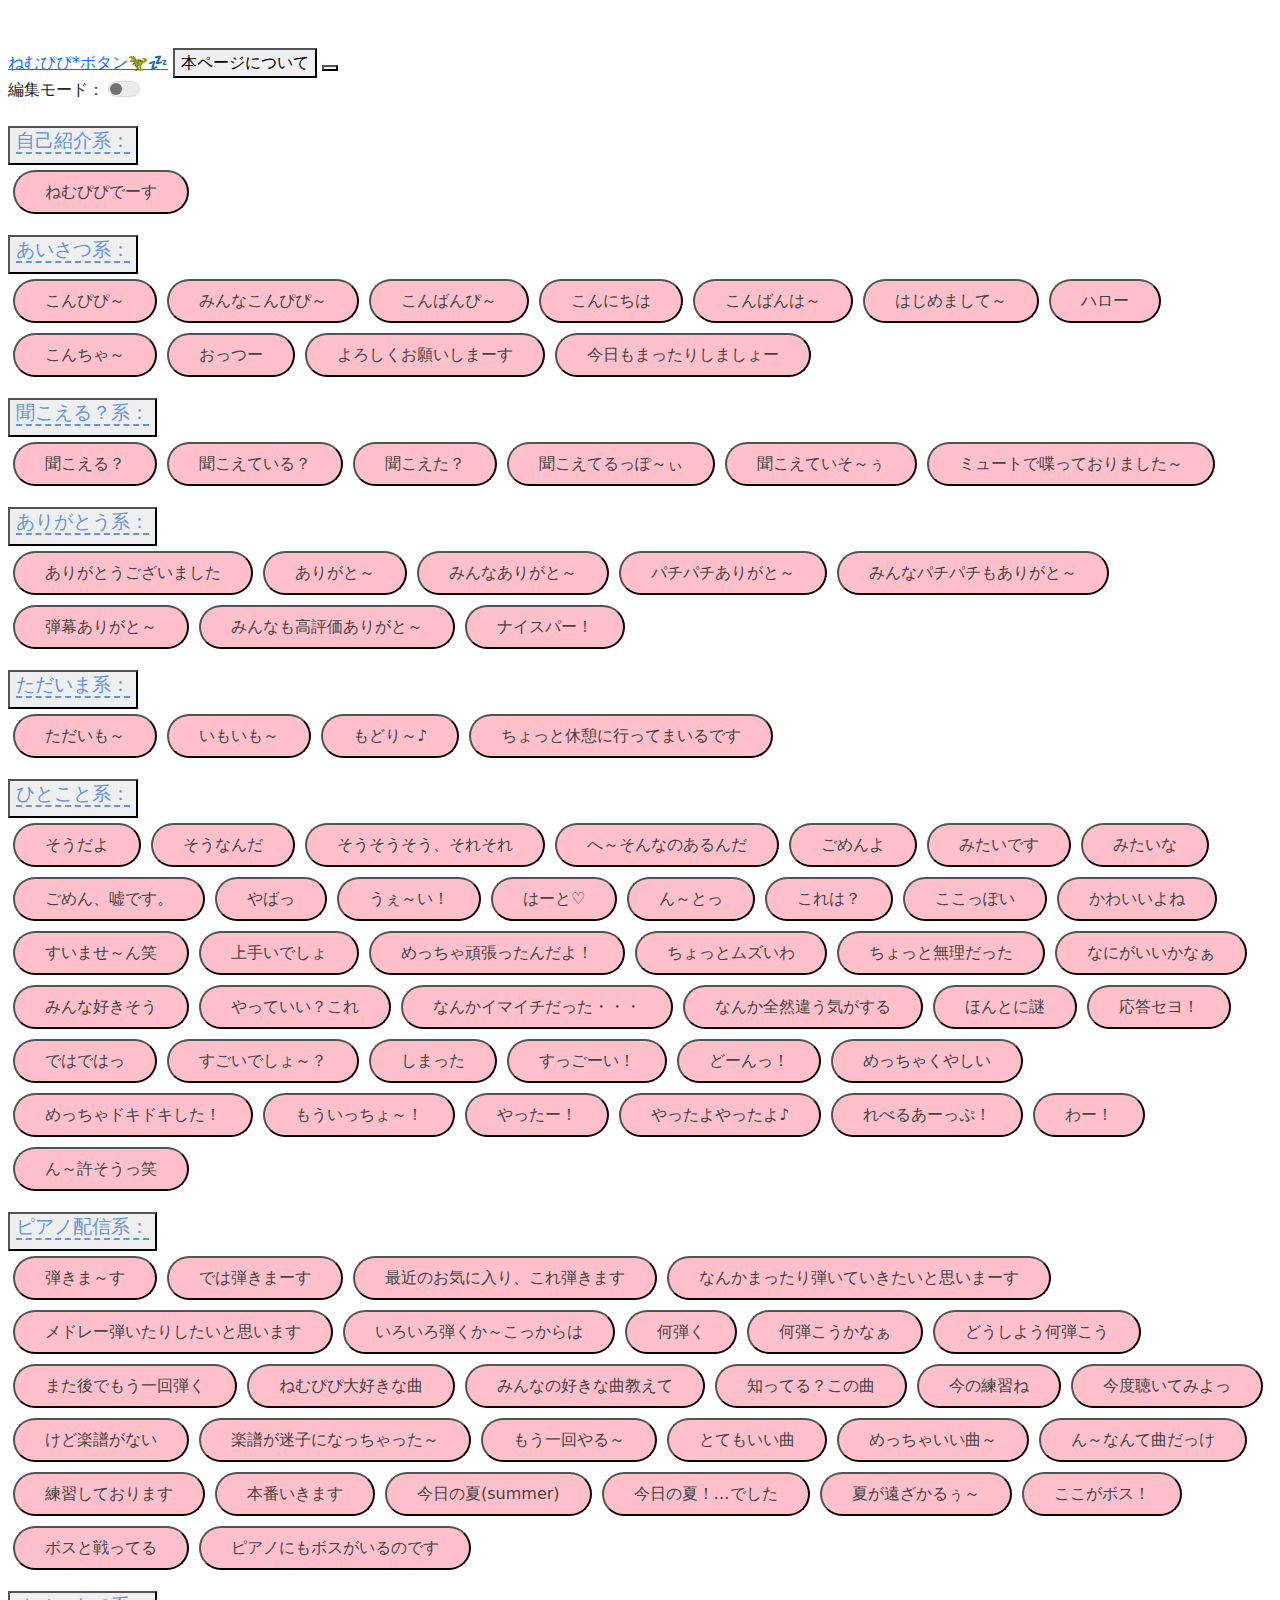
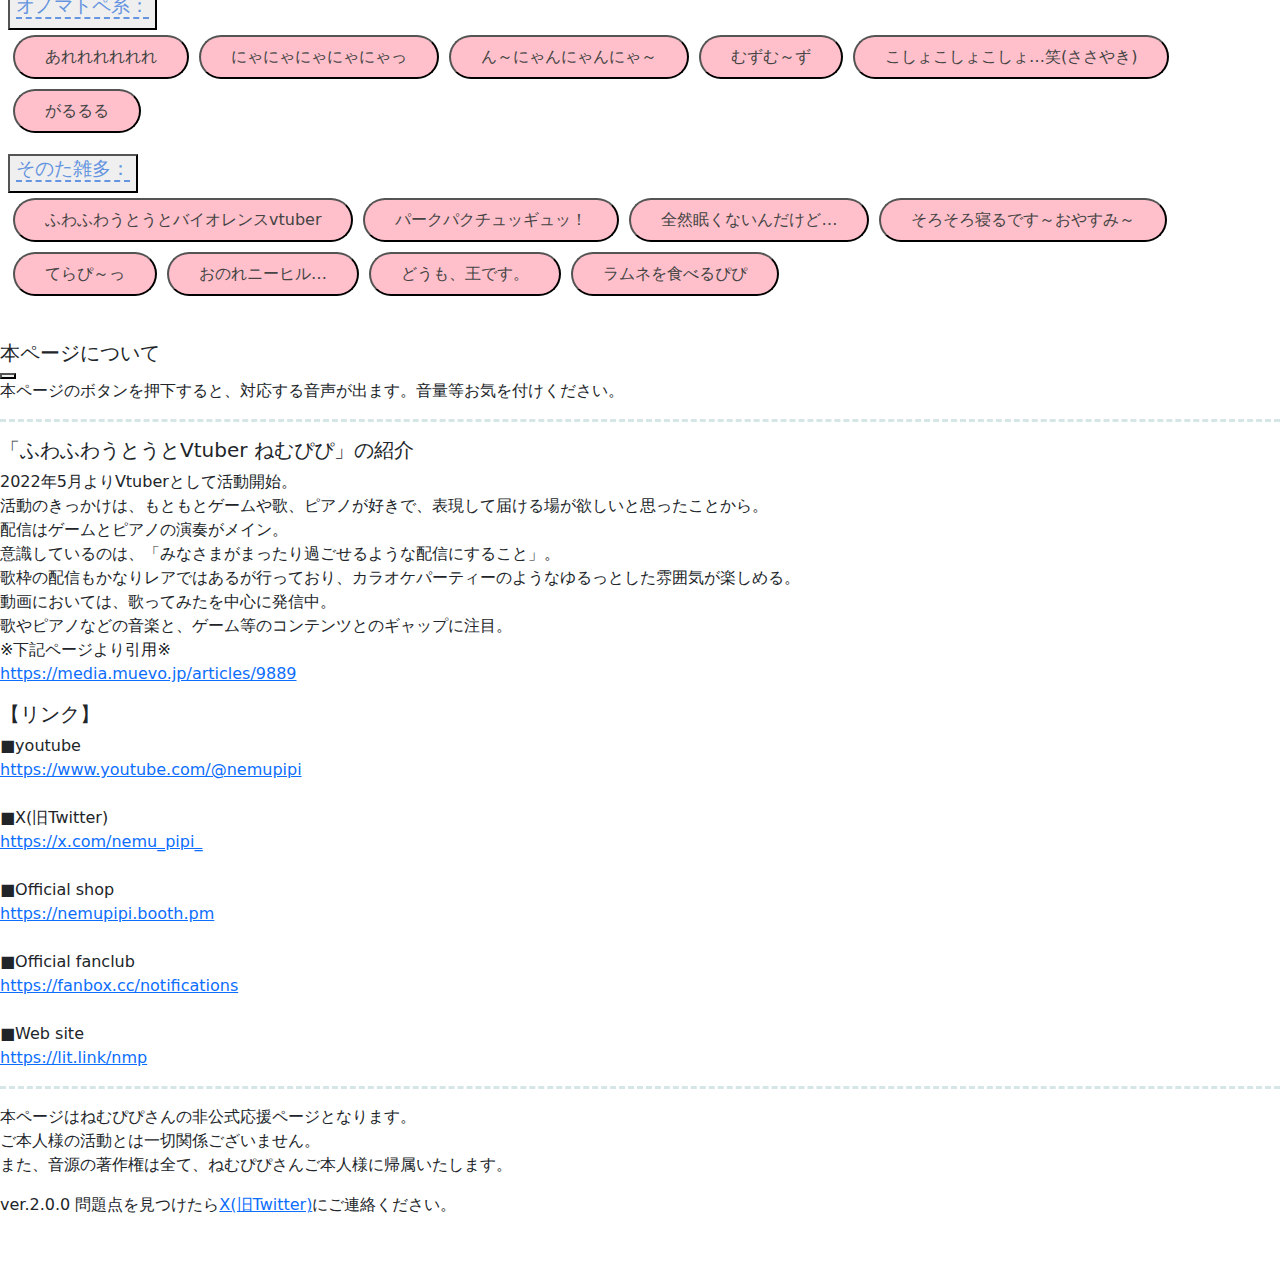
<file: index.html>
<head>
    <!-- Required meta tags -->
    <meta charset="UTF-8">
    <meta name="viewport" content="width=device-width, initial-scale=1.0">

    <!-- Bootstrap CSS -->
    <link rel="stylesheet" href="./css/bootstrap-reboot.min.css">
    <link rel="stylesheet" href="https://cdn.jsdelivr.net/npm/bootstrap@5.3.0/dist/css/bootstrap.min.css"
        integrity="sha384-9ndCyUaIbzAi2FUVXJi0CjmCapSmO7SnpJef0486qhLnuZ2cdeRhO02iuK6FUUVM" crossorigin="anonymous">
    <link rel="stylesheet" href="./css/nemupipi-button.css">

    <!-- JSONデータを埋め込む -->
    <script id="json-data" type="application/json">
    [
        {"group": "collapse001", "id": "audio01_001", "name": "ねむぴぴでーす", "src": "./voice/自己紹介/ねむぴぴでーす_001.mp3"},
        {"group": "collapse002", "id": "audio02_001", "name": "こんぴぴ～", "src": "./voice/あいさつ/こんぴぴ～_001.mp3"},
        {"group": "collapse002", "id": "audio02_002", "name": "みんなこんぴぴ～", "src": "./voice/あいさつ/みんなこんぴぴ～_001.mp3"},
        {"group": "collapse002", "id": "audio02_003", "name": "こんばんぴ～", "src": "./voice/あいさつ/こんばんぴ～_001.mp3"},
        {"group": "collapse002", "id": "audio02_004", "name": "こんにちは", "src": "./voice/あいさつ/こんにちは_001.mp3"},
        {"group": "collapse002", "id": "audio02_005", "name": "こんばんは～", "src": "./voice/あいさつ/こんばんは～_001.mp3"},
        {"group": "collapse002", "id": "audio02_006", "name": "はじめまして～", "src": "./voice/あいさつ/はじめまして～_001.mp3"},
        {"group": "collapse002", "id": "audio02_007", "name": "ハロー", "src": "./voice/あいさつ/ハロー_001.mp3"},
        {"group": "collapse002", "id": "audio02_008", "name": "こんちゃ～", "src": "./voice/あいさつ/こんちゃ～_001.mp3"},
        {"group": "collapse002", "id": "audio02_009", "name": "おっつー", "src": "./voice/あいさつ/おっつー_001.mp3"},
        {"group": "collapse002", "id": "audio02_010", "name": "よろしくお願いしまーす", "src": "./voice/あいさつ/よろしくお願いしまーす_001.mp3"},
        {"group": "collapse002", "id": "audio02_011", "name": "今日もまったりしましょー", "src": "./voice/あいさつ/今日もまったりしましょー_001.mp3"},
        {"group": "collapse003", "id": "audio03_001", "name": "聞こえる？", "src": "./voice/聞こえる/聞こえる？_001.mp3"},
        {"group": "collapse003", "id": "audio03_002", "name": "聞こえている？", "src": "./voice/聞こえる/聞こえている？_001.mp3"},
        {"group": "collapse003", "id": "audio03_003", "name": "聞こえた？", "src": "./voice/聞こえる/聞こえた？_001.mp3"},
        {"group": "collapse003", "id": "audio03_004", "name": "聞こえてるっぽ～ぃ", "src": "./voice/聞こえる/聞こえてるっぽ～ぃ_001.mp3"},
        {"group": "collapse003", "id": "audio03_005", "name": "聞こえていそ～ぅ", "src": "./voice/聞こえる/聞こえていそ～ぅ_001.mp3"},
        {"group": "collapse003", "id": "audio03_006", "name": "ミュートで喋っておりました～", "src": "./voice/聞こえる/ミュートで喋っておりました～_001.mp3"},
        {"group": "collapse004", "id": "audio04_001", "name": "ありがとうございました", "src": "./voice/ありがとう/ありがとうございました_001.mp3"},
        {"group": "collapse004", "id": "audio04_002", "name": "ありがと～", "src": "./voice/ありがとう/ありがと～_001.mp3"},
        {"group": "collapse004", "id": "audio04_003", "name": "みんなありがと～", "src": "./voice/ありがとう/みんなありがと～_001.mp3"},
        {"group": "collapse004", "id": "audio04_004", "name": "パチパチありがと～", "src": "./voice/ありがとう/パチパチありがと～_001.mp3"},
        {"group": "collapse004", "id": "audio04_005", "name": "みんなパチパチもありがと～", "src": "./voice/ありがとう/みんなパチパチもありがと～_001.mp3"},
        {"group": "collapse004", "id": "audio04_006", "name": "弾幕ありがと～", "src": "./voice/ありがとう/弾幕ありがと～_001.mp3"},
        {"group": "collapse004", "id": "audio04_007", "name": "みんなも高評価ありがと～", "src": "./voice/ありがとう/みんなも高評価ありがと～_001.mp3"},
        {"group": "collapse004", "id": "audio04_008", "name": "ナイスパー！", "src": "./voice/ありがとう/ナイスパー！_001.mp3"},
        {"group": "collapse005", "id": "audio05_031", "name": "ただいも～", "src": "./voice/ただいま/ただいも～_001.mp3"},
        {"group": "collapse005", "id": "audio05_032", "name": "いもいも～", "src": "./voice/ただいま/いもいも～_001.mp3"},
        {"group": "collapse005", "id": "audio05_033", "name": "もどり～♪", "src": "./voice/ただいま/もどり～♪_001.mp3"},
        {"group": "collapse005", "id": "audio05_034", "name": "ちょっと休憩に行ってまいるです", "src": "./voice/ただいま/ちょっと休憩に行ってまいるです_001.mp3"},
        {"group": "collapse006", "id": "audio06_001", "name": "そうだよ", "src": "./voice/ひとこと/そうだよ_001.mp3"},
        {"group": "collapse006", "id": "audio06_002", "name": "そうなんだ", "src": "./voice/ひとこと/そうなんだ_001.mp3"},
        {"group": "collapse006", "id": "audio06_003", "name": "そうそうそう、それそれ", "src": "./voice/ひとこと/そうそうそう、それそれ_001.mp3"},
        {"group": "collapse006", "id": "audio06_004", "name": "へ～そんなのあるんだ", "src": "./voice/ひとこと/へ～そんなのあるんだ_001.mp3"},
        {"group": "collapse006", "id": "audio06_005", "name": "ごめんよ", "src": "./voice/ひとこと/ごめんよ_001.mp3"},
        {"group": "collapse006", "id": "audio06_006", "name": "みたいです", "src": "./voice/ひとこと/みたいです_001.mp3"},
        {"group": "collapse006", "id": "audio06_007", "name": "みたいな", "src": "./voice/ひとこと/みたいな_001.mp3"},
        {"group": "collapse006", "id": "audio06_008", "name": "ごめん、嘘です。", "src": "./voice/ひとこと/ごめん、嘘です。_001.mp3"},
        {"group": "collapse006", "id": "audio06_009", "name": "やばっ", "src": "./voice/ひとこと/やばっ_001.mp3"},
        {"group": "collapse006", "id": "audio06_010", "name": "うぇ～い！", "src": "./voice/ひとこと/うぇ～い！_001.mp3"},
        {"group": "collapse006", "id": "audio06_011", "name": "はーと♡", "src": "./voice/ひとこと/はーと♡_001.mp3"},
        {"group": "collapse006", "id": "audio06_012", "name": "ん～とっ", "src": "./voice/ひとこと/ん～とっ_001.mp3"},
        {"group": "collapse006", "id": "audio06_013", "name": "これは？", "src": "./voice/ひとこと/これは？_001.mp3"},
        {"group": "collapse006", "id": "audio06_014", "name": "ここっぽい", "src": "./voice/ひとこと/ここっぽい_001.mp3"},
        {"group": "collapse006", "id": "audio06_015", "name": "かわいいよね", "src": "./voice/ひとこと/かわいいよね_001.mp3"},
        {"group": "collapse006", "id": "audio06_016", "name": "すいませ～ん笑", "src": "./voice/ひとこと/すいませ～ん笑_001.mp3"},
        {"group": "collapse006", "id": "audio06_017", "name": "上手いでしょ", "src": "./voice/ひとこと/上手いでしょ_001.mp3"},
        {"group": "collapse006", "id": "audio06_018", "name": "めっちゃ頑張ったんだよ！", "src": "./voice/ひとこと/めっちゃ頑張ったんだよ！_001.mp3"},
        {"group": "collapse006", "id": "audio06_019", "name": "ちょっとムズいわ", "src": "./voice/ひとこと/ちょっとムズいわ_001.mp3"},
        {"group": "collapse006", "id": "audio06_020", "name": "ちょっと無理だった", "src": "./voice/ひとこと/ちょっと無理だった_001.mp3"},
        {"group": "collapse006", "id": "audio06_021", "name": "なにがいいかなぁ", "src": "./voice/ひとこと/なにがいいかなぁ_001.mp3"},
        {"group": "collapse006", "id": "audio06_022", "name": "みんな好きそう", "src": "./voice/ひとこと/みんな好きそう_001.mp3"},
        {"group": "collapse006", "id": "audio06_023", "name": "やっていい？これ", "src": "./voice/ひとこと/やっていい？これ_001.mp3"},
        {"group": "collapse006", "id": "audio06_024", "name": "なんかイマイチだった・・・", "src": "./voice/ひとこと/なんかイマイチだった・・・_001.mp3"},
        {"group": "collapse006", "id": "audio06_025", "name": "なんか全然違う気がする", "src": "./voice/ひとこと/なんか全然違う気がする_001.mp3"},
        {"group": "collapse006", "id": "audio06_026", "name": "ほんとに謎", "src": "./voice/ひとこと/ほんとに謎_001.mp3"},
        {"group": "collapse006", "id": "audio06_027", "name": "応答セヨ！", "src": "./voice/ひとこと/応答セヨ！_001.mp3"},
        {"group": "collapse006", "id": "audio06_028", "name": "ではではっ", "src": "./voice/ひとこと/ではではっ_001.mp3"},
        {"group": "collapse006", "id": "audio06_029", "name": "すごいでしょ～？", "src": "./voice/ひとこと/すごいでしょ～？_001.mp3"},
        {"group": "collapse006", "id": "audio06_030", "name": "しまった", "src": "./voice/ひとこと/しまった_001.mp3"},
        {"group": "collapse006", "id": "audio06_031", "name": "すっごーい！", "src": "./voice/ひとこと/すっごーい！_001.mp3"},
        {"group": "collapse006", "id": "audio06_032", "name": "どーんっ！", "src": "./voice/ひとこと/どーんっ！_001.mp3"},
        {"group": "collapse006", "id": "audio06_033", "name": "めっちゃくやしい", "src": "./voice/ひとこと/めっちゃくやしい_001.mp3"},
        {"group": "collapse006", "id": "audio06_034", "name": "めっちゃドキドキした！", "src": "./voice/ひとこと/めっちゃドキドキした！_001.mp3"},
        {"group": "collapse006", "id": "audio06_035", "name": "もういっちょ～！", "src": "./voice/ひとこと/もういっちょ～！_001.mp3"},
        {"group": "collapse006", "id": "audio06_036", "name": "やったー！", "src": "./voice/ひとこと/やったー！_001.mp3"},
        {"group": "collapse006", "id": "audio06_037", "name": "やったよやったよ♪", "src": "./voice/ひとこと/やったよやったよ♪_001.mp3"},
        {"group": "collapse006", "id": "audio06_038", "name": "れべるあーっぷ！", "src": "./voice/ひとこと/れべるあーっぷ！_001.mp3"},
        {"group": "collapse006", "id": "audio06_039", "name": "わー！", "src": "./voice/ひとこと/わー！_001.mp3"},
        {"group": "collapse006", "id": "audio06_040", "name": "ん～許そうっ笑", "src": "./voice/ひとこと/ん～許そうっ笑_001.mp3"},
        {"group": "collapse007", "id": "audio07_001", "name": "弾きま～す", "src": "./voice/ピアノ配信/弾きま～す_001.mp3"},
        {"group": "collapse007", "id": "audio07_002", "name": "では弾きまーす", "src": "./voice/ピアノ配信/では弾きまーす_001.mp3"},
        {"group": "collapse007", "id": "audio07_003", "name": "最近のお気に入り、これ弾きます", "src": "./voice/ピアノ配信/最近のお気に入り、これ弾きます_001.mp3"},
        {"group": "collapse007", "id": "audio07_004", "name": "なんかまったり弾いていきたいと思いまーす", "src": "./voice/ピアノ配信/なんかまったり弾いていきたいと思いまーす_001.mp3"},
        {"group": "collapse007", "id": "audio07_005", "name": "メドレー弾いたりしたいと思います", "src": "./voice/ピアノ配信/メドレー弾いたりしたいと思います_001.mp3"},
        {"group": "collapse007", "id": "audio07_006", "name": "いろいろ弾くか～こっからは", "src": "./voice/ピアノ配信/いろいろ弾くか～こっからは_001.mp3"},
        {"group": "collapse007", "id": "audio07_007", "name": "何弾く", "src": "./voice/ピアノ配信/何弾く_001.mp3"},
        {"group": "collapse007", "id": "audio07_008", "name": "何弾こうかなぁ", "src": "./voice/ピアノ配信/何弾こうかなぁ_001.mp3"},
        {"group": "collapse007", "id": "audio07_009", "name": "どうしよう何弾こう", "src": "./voice/ピアノ配信/どうしよう何弾こう_001.mp3"},
        {"group": "collapse007", "id": "audio07_010", "name": "また後でもう一回弾く", "src": "./voice/ピアノ配信/また後でもう一回弾く_001.mp3"},
        {"group": "collapse007", "id": "audio07_011", "name": "ねむぴぴ大好きな曲", "src": "./voice/ピアノ配信/ねむぴぴ大好きな曲_001.mp3"},
        {"group": "collapse007", "id": "audio07_012", "name": "みんなの好きな曲教えて", "src": "./voice/ピアノ配信/みんなの好きな曲教えて_001.mp3"},
        {"group": "collapse007", "id": "audio07_013", "name": "知ってる？この曲", "src": "./voice/ピアノ配信/知ってる？この曲_001.mp3"},
        {"group": "collapse007", "id": "audio07_014", "name": "今の練習ね", "src": "./voice/ピアノ配信/今の練習ね_001.mp3"},
        {"group": "collapse007", "id": "audio07_015", "name": "今度聴いてみよっ", "src": "./voice/ピアノ配信/今度聴いてみよっ_001.mp3"},
        {"group": "collapse007", "id": "audio07_016", "name": "けど楽譜がない", "src": "./voice/ピアノ配信/けど楽譜がない_001.mp3"},
        {"group": "collapse007", "id": "audio07_017", "name": "楽譜が迷子になっちゃった～", "src": "./voice/ピアノ配信/楽譜が迷子になっちゃった～_001.mp3"},
        {"group": "collapse007", "id": "audio07_018", "name": "もう一回やる～", "src": "./voice/ピアノ配信/もう一回やる～_001.mp3"},
        {"group": "collapse007", "id": "audio07_019", "name": "とてもいい曲", "src": "./voice/ピアノ配信/とてもいい曲_001.mp3"},
        {"group": "collapse007", "id": "audio07_020", "name": "めっちゃいい曲～", "src": "./voice/ピアノ配信/めっちゃいい曲～_001.mp3"},
        {"group": "collapse007", "id": "audio07_021", "name": "ん～なんて曲だっけ", "src": "./voice/ピアノ配信/ん～なんて曲だっけ_001.mp3"},
        {"group": "collapse007", "id": "audio07_022", "name": "練習しております", "src": "./voice/ピアノ配信/練習しております_001.mp3"},
        {"group": "collapse007", "id": "audio07_023", "name": "本番いきます", "src": "./voice/ピアノ配信/本番いきます_001.mp3"},
        {"group": "collapse007", "id": "audio07_024", "name": "今日の夏(summer)", "src": "./voice/ピアノ配信/今日の夏(summer)_001.mp3"},
        {"group": "collapse007", "id": "audio07_025", "name": "今日の夏！…でした", "src": "./voice/ピアノ配信/今日の夏！…でした_001.mp3"},
        {"group": "collapse007", "id": "audio07_026", "name": "夏が遠ざかるぅ～", "src": "./voice/ピアノ配信/夏が遠ざかるぅ～_001.mp3"},
        {"group": "collapse007", "id": "audio07_027", "name": "ここがボス！", "src": "./voice/ピアノ配信/ここがボス！_001.mp3"},
        {"group": "collapse007", "id": "audio07_028", "name": "ボスと戦ってる", "src": "./voice/ピアノ配信/ボスと戦ってる_001.mp3"},
        {"group": "collapse007", "id": "audio07_029", "name": "ピアノにもボスがいるのです", "src": "./voice/ピアノ配信/ピアノにもボスがいるのです_001.mp3"},
        {"group": "collapse008", "id": "audio08_001", "name": "あれれれれれれ", "src": "./voice/オノマトペ/あれれれれれれ_001.mp3"},
        {"group": "collapse008", "id": "audio08_002", "name": "にゃにゃにゃにゃにゃっ", "src": "./voice/オノマトペ/にゃにゃにゃにゃにゃっ_001.mp3"},
        {"group": "collapse008", "id": "audio08_003", "name": "ん～にゃんにゃんにゃ～", "src": "./voice/オノマトペ/ん～にゃんにゃんにゃ～_001.mp3"},
        {"group": "collapse008", "id": "audio08_004", "name": "むずむ～ず", "src": "./voice/オノマトペ/むずむ～ず_001.mp3"},
        {"group": "collapse008", "id": "audio08_005", "name": "こしょこしょこしょ…笑(ささやき)", "src": "./voice/オノマトペ/こしょこしょこしょ…笑(ささやき)_001.mp3"},
        {"group": "collapse008", "id": "audio08_006", "name": "がるるる", "src": "./voice/オノマトペ/がるるる_001.mp3"},
        {"group": "collapse100", "id": "audio99_001", "name": "ふわふわうとうとバイオレンスvtuber", "src": "./voice/そのた雑多/ふわふわうとうとバイオレンスvtuber_001.mp3"},
        {"group": "collapse100", "id": "audio99_002", "name": "パークパクチュッギュッ！", "src": "./voice/そのた雑多/パークパクチュッギュッ！_001.mp3"},
        {"group": "collapse100", "id": "audio99_003", "name": "全然眠くないんだけど…", "src": "./voice/そのた雑多/全然眠くないんだけど…_001.mp3"},
        {"group": "collapse100", "id": "audio99_004", "name": "そろそろ寝るです～おやすみ～", "src": "./voice/そのた雑多/そろそろ寝るです～おやすみ～_001.mp3"},
        {"group": "collapse100", "id": "audio99_005", "name": "てらぴ～っ", "src": "./voice/そのた雑多/てらぴ～っ_001.mp3"},
        {"group": "collapse100", "id": "audio99_006", "name": "おのれニーヒル…", "src": "./voice/そのた雑多/おのれニーヒル…_001.mp3"},
        {"group": "collapse100", "id": "audio99_007", "name": "どうも、王です。", "src": "./voice/そのた雑多/どうも、王です。_001.mp3"},
        {"group": "collapse100", "id": "audio99_008", "name": "ラムネを食べるぴぴ", "src": "./voice/そのた雑多/ラムネを食べるぴぴ_001.mp3"}
    ]
    </script>

    <title>ねむぴぴ*ボタン🦖💤</title>
</head>
<body>
    <nav class="navbar navbar-expand-md navbar-dark bg-dark fixed-top">
        <a class="navbar-brand" href="#">ねむぴぴ*ボタン🦖💤</a>
        <button type="button" class="btn navbar-button btn-outline-success my-2 my-sm-0 me-auto" data-bs-toggle="modal" data-bs-target="#informationModal">本ページについて</button>
        <button class="navbar-toggler" type="button" data-bs-toggle="collapse" data-bs-target="#navbarCollapse" aria-controls="navbarCollapse" aria-expanded="false" aria-label="Toggle navigation">
            <span class="navbar-toggler-icon"></span>
        </button>
        <div class="collapse navbar-collapse" id="navbarCollapse">
            <div class="ms-auto mt-md-0">
                <label class="text-white">編集モード：<input type="checkbox" id="edit-switch"></label>
            </div>
        </div>
    </nav>
    <main role="main" class="container">
        <div class="main-contents">
            <div id="editmode-information" class="hidden">
                <h1>【編集モード】</h1>
                <p class="fs-6 lh-sm">
                    ＜使い方＞<br>
                    画面右上の「編集モード」をONにした状態で音声ボタンを押下すると、音声ボタンの表示・非表示を編集できます（＜ボタンの状態＞を参照）。<br>
                    編集後に「編集モード」をOFFに戻すと、非表示に設定した音声ボタンが表示されなくなります。<br>
                    ※非表示に設定した音声ボタンは、編集モードにて再度表示させることが可能です<br>
                    <br>
                    また、音声ボタンの表示・非表示状態はWebブラウザ(ローカルストレージ)に保存され、ブラウザを閉じても状態が保持されます。
                    <hr>
                    ＜ボタンの状態＞<br>
                    ピンク：表示状態／灰色：非表示状態
                    <hr>
                    ＜一括操作ボタン ※ボタン操作は戻せないので注意してください＞<br>
                    <button id="btn-all-enable" class="btn btn-edit">すべてのボタンを表示状態にする</button>
                    <button id="btn-all-disable" class="btn btn-edit">すべてのボタンを非表示状態にする</button>
                </p>
            </div>
            <div class="contents-block">
                <button class="accordion-button" type="button" data-bs-toggle="collapse" data-bs-target="#collapse001" aria-expanded="true" aria-controls="collapseOne">
                    <h1>自己紹介系：</h1>
                </button>
                <div id="collapse001" class="contents-block accordion-collapse collapse show"></div>
            </div>

            <div class="contents-block">
                <button class="accordion-button" type="button" data-bs-toggle="collapse" data-bs-target="#collapse002" aria-expanded="true" aria-controls="collapseOne">
                    <h1>あいさつ系：</h1>
                </button>
                <div id="collapse002" class="contents-block accordion-collapse collapse show"></div>
            </div>

            <div class="contents-block">
                <button class="accordion-button" type="button" data-bs-toggle="collapse" data-bs-target="#collapse003" aria-expanded="true" aria-controls="collapseOne">
                    <h1>聞こえる？系：</h1>
                </button>
                <div id="collapse003" class="contents-block accordion-collapse collapse show"></div>
            </div>

            <div class="contents-block">
                <button class="accordion-button" type="button" data-bs-toggle="collapse" data-bs-target="#collapse004" aria-expanded="true" aria-controls="collapseOne">
                    <h1>ありがとう系：</h1>
                </button>
                <div id="collapse004" class="contents-block accordion-collapse collapse show"></div>
            </div>

            <div class="contents-block">
                <button class="accordion-button" type="button" data-bs-toggle="collapse" data-bs-target="#collapse005" aria-expanded="true" aria-controls="collapseOne">
                    <h1>ただいま系：</h1>
                </button>
                <div id="collapse005" class="contents-block accordion-collapse collapse show"></div>
            </div>

            <div class="contents-block">
                <button class="accordion-button" type="button" data-bs-toggle="collapse" data-bs-target="#collapse006" aria-expanded="true" aria-controls="collapseOne">
                    <h1>ひとこと系：</h1>
                </button>
                <div id="collapse006" class="contents-block accordion-collapse collapse show"></div>
            </div>

            <div class="contents-block">
                <button class="accordion-button" type="button" data-bs-toggle="collapse" data-bs-target="#collapse007" aria-expanded="true" aria-controls="collapseOne">
                    <h1>ピアノ配信系：</h1>
                </button>
                <div id="collapse007" class="contents-block accordion-collapse collapse show"></div>
            </div>

            <div class="contents-block">
                <button class="accordion-button" type="button" data-bs-toggle="collapse" data-bs-target="#collapse008" aria-expanded="true" aria-controls="collapseOne">
                    <h1>オノマトペ系：</h1>
                </button>
                <div id="collapse008" class="contents-block accordion-collapse collapse show"></div>
            </div>
            <div class="contents-block">
                <button class="accordion-button" type="button" data-bs-toggle="collapse" data-bs-target="#collapse100" aria-expanded="true" aria-controls="collapseOne">
                    <h1>そのた雑多：</h1>
                </button>
                <div id="collapse100" class="contents-block accordion-collapse collapse show"></div>
            </div>

            <div id="audio-list"></div>
        </div>

        <div class="modal fade" id="informationModal" tabindex="-1" aria-labelledby="informationModalLabel" aria-hidden="true">
            <div class="modal-dialog">
                <div class="modal-content">
                    <div class="modal-header">
                        <h5 class="modal-title">本ページについて</h5>
                        <button type="button" class="btn-close" data-bs-dismiss="modal" aria-label="Close"></button>
                    </div>
                    <div class="modal-body">
                        <p>
                            本ページのボタンを押下すると、対応する音声が出ます。音量等お気を付けください。
                        </p>
                        <hr>
                        <h5>「ふわふわうとうとVtuber ねむぴぴ」の紹介</h5>
                        <p>
                            2022年5月よりVtuberとして活動開始。<br>
                            活動のきっかけは、もともとゲームや歌、ピアノが好きで、表現して届ける場が欲しいと思ったことから。<br>
                            配信はゲームとピアノの演奏がメイン。<br>
                            意識しているのは、「みなさまがまったり過ごせるような配信にすること」。<br>
                            歌枠の配信もかなりレアではあるが行っており、カラオケパーティーのようなゆるっとした雰囲気が楽しめる。<br>
                            動画においては、歌ってみたを中心に発信中。<br>
                            歌やピアノなどの音楽と、ゲーム等のコンテンツとのギャップに注目。<br>
                            ※下記ページより引用※<br>
                            <a href="https://media.muevo.jp/articles/9889">https://media.muevo.jp/articles/9889</a>
                        </p>

                        <h5>【リンク】</h5>
                        <p>
                            ■youtube<br>
                            <a href="https://www.youtube.com/@nemupipi">https://www.youtube.com/@nemupipi</a><br>
                            <br>
                            ■X(旧Twitter)<br>
                            <a href="https://x.com/nemu_pipi_">https://x.com/nemu_pipi_</a><br>
                            <br>
                            ■Official shop<br>
                            <a href="https://nemupipi.booth.pm">https://nemupipi.booth.pm</a><br>
                            <br>
                            ■Official fanclub<br>
                            <a href="https://fanbox.cc/notifications">https://fanbox.cc/notifications</a><br>
                            <br>
                            ■Web site<br>
                            <a href="https://lit.link/nmp">https://lit.link/nmp</a>
                        </p>
                        <hr>
                        <p>本ページはねむぴぴさんの非公式応援ページとなります。<br>ご本人様の活動とは一切関係ございません。<br>また、音源の著作権は全て、ねむぴぴさんご本人様に帰属いたします。</p>
                    </div>
                    <!-- <div class="modal-footer"></div> -->
                </div>
            </div>
        </div>
    </main>
    <div class="fixed-bottom mx-0 bg-black bg-opacity-75 text-center text-white">
        <p>ver.2.0.0 問題点を見つけたら<a href="https://x.com/bonga_bon_bonga">X(旧Twitter)</a>にご連絡ください。</p>
    </footer>

    <script src="https://cdn.jsdelivr.net/npm/bootstrap@5.3.0/dist/js/bootstrap.bundle.min.js"
        integrity="sha384-geWF76RCwLtnZ8qwWowPQNguL3RmwHVBC9FhGdlKrxdiJJigb/j/68SIy3Te4Bkz" crossorigin="anonymous"></script>
    <script src="./js/nemupipi-button.js"></script>
</body>
</html>
</file>
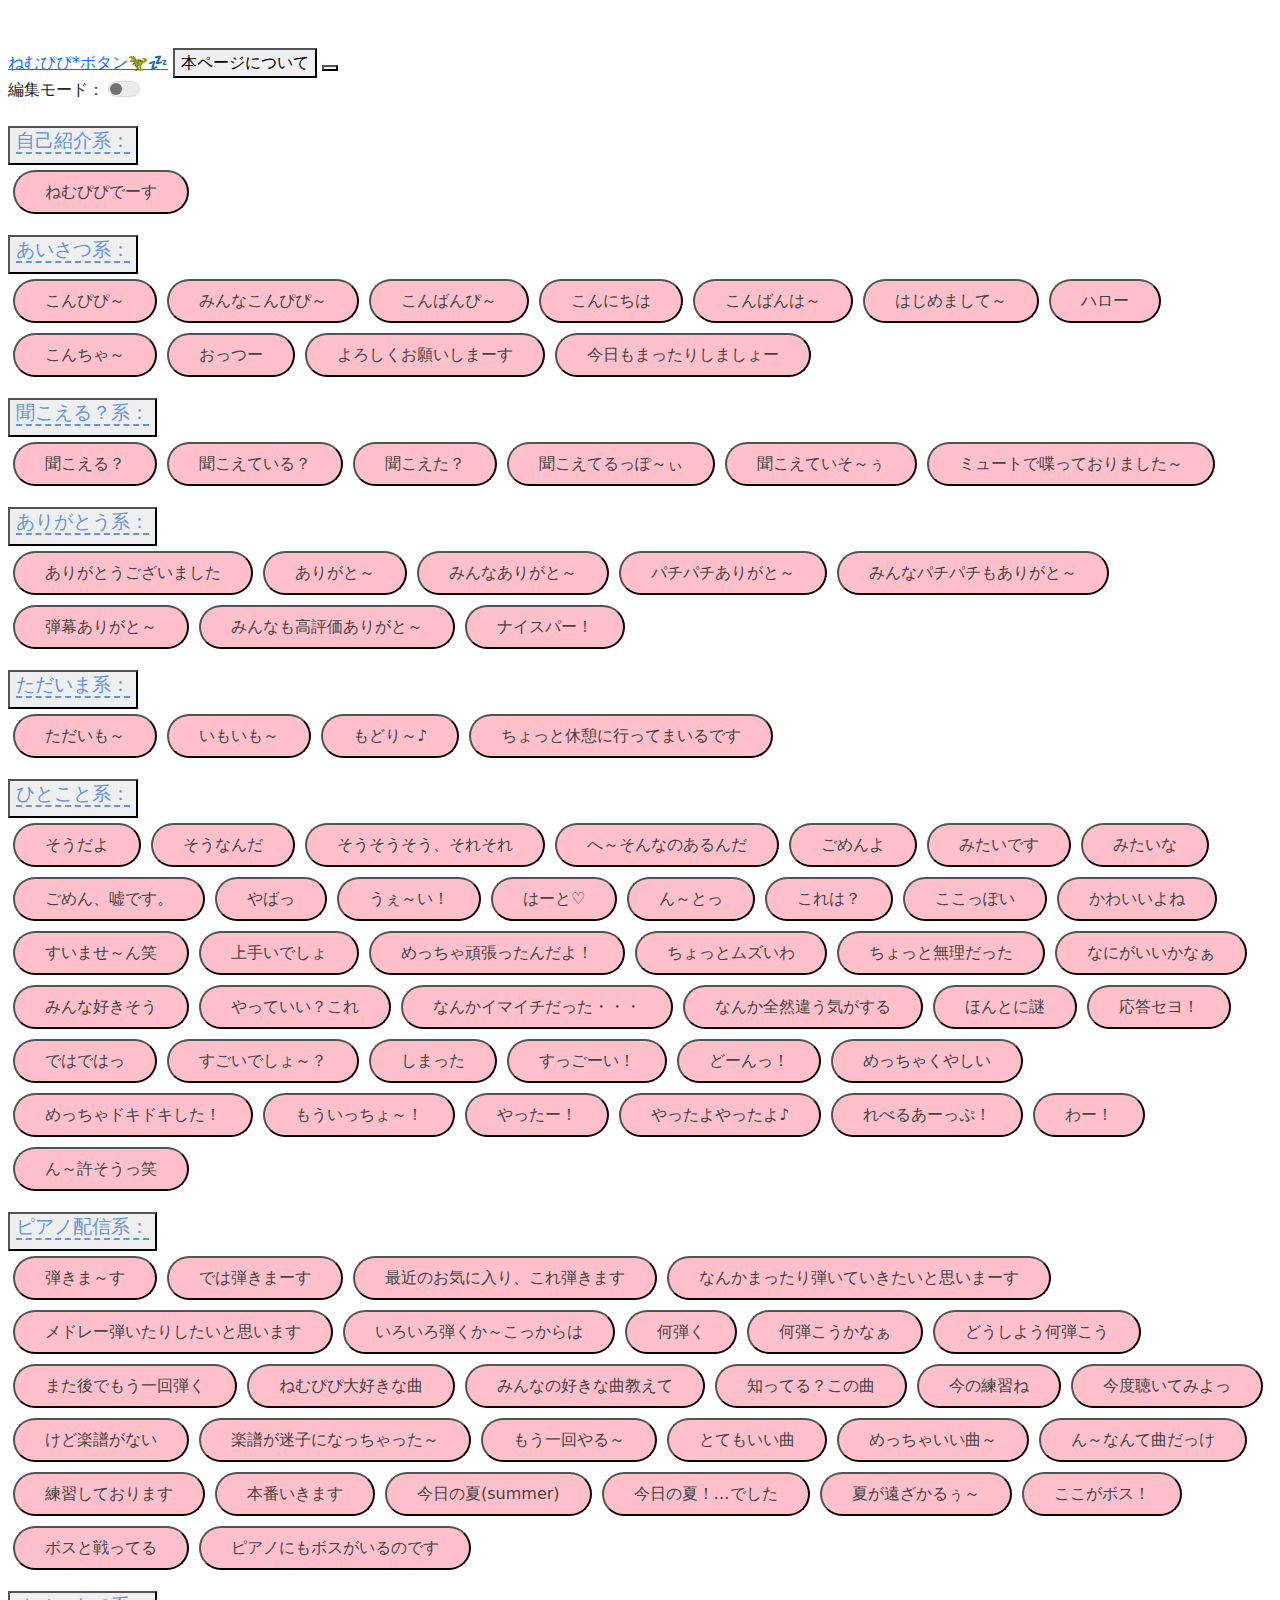
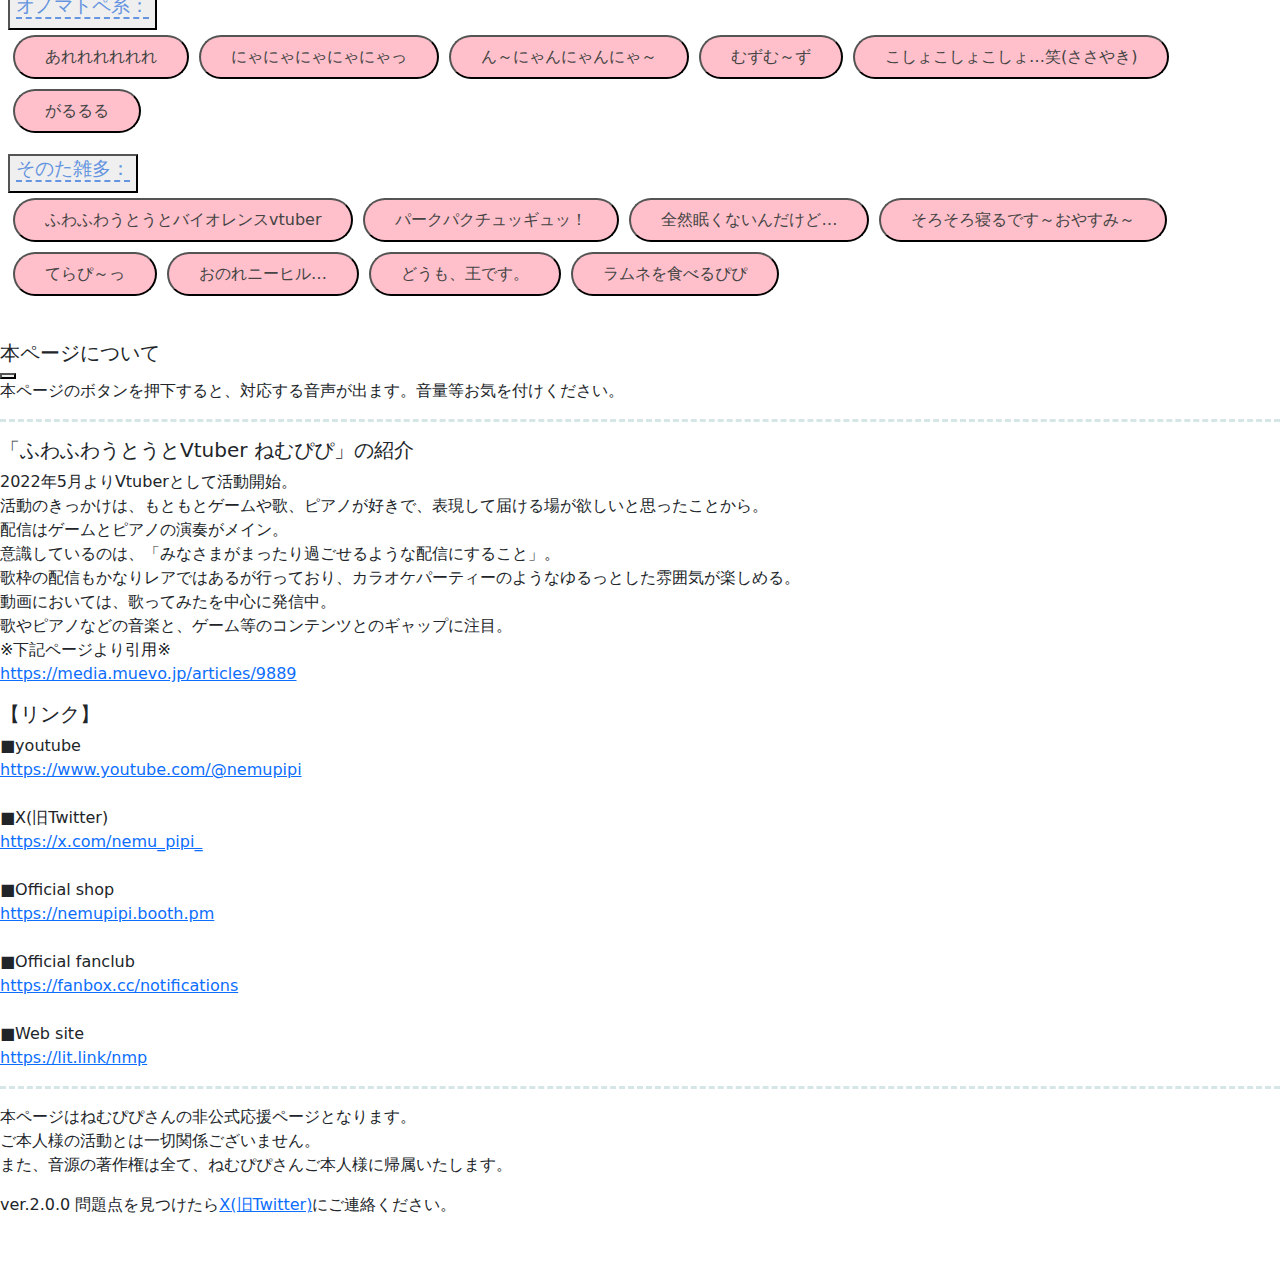
<file: nemupipi-button/index.html>
<head>
    <!-- Required meta tags -->
    <meta charset="UTF-8">
    <meta name="viewport" content="width=device-width, initial-scale=1.0">

    <!-- Bootstrap CSS -->
    <link rel="stylesheet" href="../lib/css/bootstrap-reboot.min.css">
    <link rel="stylesheet" href="https://cdn.jsdelivr.net/npm/bootstrap@5.3.0/dist/css/bootstrap.min.css"
        integrity="sha384-9ndCyUaIbzAi2FUVXJi0CjmCapSmO7SnpJef0486qhLnuZ2cdeRhO02iuK6FUUVM" crossorigin="anonymous">
    <link rel="stylesheet" href="./css/nemupipi-button.css">

    <!-- JSONデータを埋め込む -->
    <script id="json-data" type="application/json">
    [
        {"group": "collapse001", "id": "audio01_001", "name": "ねむぴぴでーす", "src": "./voice/自己紹介/ねむぴぴでーす_001.mp3"},
        {"group": "collapse002", "id": "audio02_001", "name": "こんぴぴ～", "src": "./voice/あいさつ/こんぴぴ～_001.mp3"},
        {"group": "collapse002", "id": "audio02_002", "name": "みんなこんぴぴ～", "src": "./voice/あいさつ/みんなこんぴぴ～_001.mp3"},
        {"group": "collapse002", "id": "audio02_003", "name": "こんばんぴ～", "src": "./voice/あいさつ/こんばんぴ～_001.mp3"},
        {"group": "collapse002", "id": "audio02_004", "name": "こんにちは", "src": "./voice/あいさつ/こんにちは_001.mp3"},
        {"group": "collapse002", "id": "audio02_005", "name": "こんばんは～", "src": "./voice/あいさつ/こんばんは～_001.mp3"},
        {"group": "collapse002", "id": "audio02_006", "name": "はじめまして～", "src": "./voice/あいさつ/はじめまして～_001.mp3"},
        {"group": "collapse002", "id": "audio02_007", "name": "ハロー", "src": "./voice/あいさつ/ハロー_001.mp3"},
        {"group": "collapse002", "id": "audio02_008", "name": "こんちゃ～", "src": "./voice/あいさつ/こんちゃ～_001.mp3"},
        {"group": "collapse002", "id": "audio02_009", "name": "おっつー", "src": "./voice/あいさつ/おっつー_001.mp3"},
        {"group": "collapse002", "id": "audio02_010", "name": "よろしくお願いしまーす", "src": "./voice/あいさつ/よろしくお願いしまーす_001.mp3"},
        {"group": "collapse002", "id": "audio02_011", "name": "今日もまったりしましょー", "src": "./voice/あいさつ/今日もまったりしましょー_001.mp3"},
        {"group": "collapse003", "id": "audio03_001", "name": "聞こえる？", "src": "./voice/聞こえる/聞こえる？_001.mp3"},
        {"group": "collapse003", "id": "audio03_002", "name": "聞こえている？", "src": "./voice/聞こえる/聞こえている？_001.mp3"},
        {"group": "collapse003", "id": "audio03_003", "name": "聞こえた？", "src": "./voice/聞こえる/聞こえた？_001.mp3"},
        {"group": "collapse003", "id": "audio03_004", "name": "聞こえてるっぽ～ぃ", "src": "./voice/聞こえる/聞こえてるっぽ～ぃ_001.mp3"},
        {"group": "collapse003", "id": "audio03_005", "name": "聞こえていそ～ぅ", "src": "./voice/聞こえる/聞こえていそ～ぅ_001.mp3"},
        {"group": "collapse003", "id": "audio03_006", "name": "ミュートで喋っておりました～", "src": "./voice/聞こえる/ミュートで喋っておりました～_001.mp3"},
        {"group": "collapse004", "id": "audio04_001", "name": "ありがとうございました", "src": "./voice/ありがとう/ありがとうございました_001.mp3"},
        {"group": "collapse004", "id": "audio04_002", "name": "ありがと～", "src": "./voice/ありがとう/ありがと～_001.mp3"},
        {"group": "collapse004", "id": "audio04_003", "name": "みんなありがと～", "src": "./voice/ありがとう/みんなありがと～_001.mp3"},
        {"group": "collapse004", "id": "audio04_004", "name": "パチパチありがと～", "src": "./voice/ありがとう/パチパチありがと～_001.mp3"},
        {"group": "collapse004", "id": "audio04_005", "name": "みんなパチパチもありがと～", "src": "./voice/ありがとう/みんなパチパチもありがと～_001.mp3"},
        {"group": "collapse004", "id": "audio04_006", "name": "弾幕ありがと～", "src": "./voice/ありがとう/弾幕ありがと～_001.mp3"},
        {"group": "collapse004", "id": "audio04_007", "name": "みんなも高評価ありがと～", "src": "./voice/ありがとう/みんなも高評価ありがと～_001.mp3"},
        {"group": "collapse004", "id": "audio04_008", "name": "ナイスパー！", "src": "./voice/ありがとう/ナイスパー！_001.mp3"},
        {"group": "collapse005", "id": "audio05_031", "name": "ただいも～", "src": "./voice/ただいま/ただいも～_001.mp3"},
        {"group": "collapse005", "id": "audio05_032", "name": "いもいも～", "src": "./voice/ただいま/いもいも～_001.mp3"},
        {"group": "collapse005", "id": "audio05_033", "name": "もどり～♪", "src": "./voice/ただいま/もどり～♪_001.mp3"},
        {"group": "collapse005", "id": "audio05_034", "name": "ちょっと休憩に行ってまいるです", "src": "./voice/ただいま/ちょっと休憩に行ってまいるです_001.mp3"},
        {"group": "collapse006", "id": "audio06_001", "name": "そうだよ", "src": "./voice/ひとこと/そうだよ_001.mp3"},
        {"group": "collapse006", "id": "audio06_002", "name": "そうなんだ", "src": "./voice/ひとこと/そうなんだ_001.mp3"},
        {"group": "collapse006", "id": "audio06_003", "name": "そうそうそう、それそれ", "src": "./voice/ひとこと/そうそうそう、それそれ_001.mp3"},
        {"group": "collapse006", "id": "audio06_004", "name": "へ～そんなのあるんだ", "src": "./voice/ひとこと/へ～そんなのあるんだ_001.mp3"},
        {"group": "collapse006", "id": "audio06_005", "name": "ごめんよ", "src": "./voice/ひとこと/ごめんよ_001.mp3"},
        {"group": "collapse006", "id": "audio06_006", "name": "みたいです", "src": "./voice/ひとこと/みたいです_001.mp3"},
        {"group": "collapse006", "id": "audio06_007", "name": "みたいな", "src": "./voice/ひとこと/みたいな_001.mp3"},
        {"group": "collapse006", "id": "audio06_008", "name": "ごめん、嘘です。", "src": "./voice/ひとこと/ごめん、嘘です。_001.mp3"},
        {"group": "collapse006", "id": "audio06_009", "name": "やばっ", "src": "./voice/ひとこと/やばっ_001.mp3"},
        {"group": "collapse006", "id": "audio06_010", "name": "うぇ～い！", "src": "./voice/ひとこと/うぇ～い！_001.mp3"},
        {"group": "collapse006", "id": "audio06_011", "name": "はーと♡", "src": "./voice/ひとこと/はーと♡_001.mp3"},
        {"group": "collapse006", "id": "audio06_012", "name": "ん～とっ", "src": "./voice/ひとこと/ん～とっ_001.mp3"},
        {"group": "collapse006", "id": "audio06_013", "name": "これは？", "src": "./voice/ひとこと/これは？_001.mp3"},
        {"group": "collapse006", "id": "audio06_014", "name": "ここっぽい", "src": "./voice/ひとこと/ここっぽい_001.mp3"},
        {"group": "collapse006", "id": "audio06_015", "name": "かわいいよね", "src": "./voice/ひとこと/かわいいよね_001.mp3"},
        {"group": "collapse006", "id": "audio06_016", "name": "すいませ～ん笑", "src": "./voice/ひとこと/すいませ～ん笑_001.mp3"},
        {"group": "collapse006", "id": "audio06_017", "name": "上手いでしょ", "src": "./voice/ひとこと/上手いでしょ_001.mp3"},
        {"group": "collapse006", "id": "audio06_018", "name": "めっちゃ頑張ったんだよ！", "src": "./voice/ひとこと/めっちゃ頑張ったんだよ！_001.mp3"},
        {"group": "collapse006", "id": "audio06_019", "name": "ちょっとムズいわ", "src": "./voice/ひとこと/ちょっとムズいわ_001.mp3"},
        {"group": "collapse006", "id": "audio06_020", "name": "ちょっと無理だった", "src": "./voice/ひとこと/ちょっと無理だった_001.mp3"},
        {"group": "collapse006", "id": "audio06_021", "name": "なにがいいかなぁ", "src": "./voice/ひとこと/なにがいいかなぁ_001.mp3"},
        {"group": "collapse006", "id": "audio06_022", "name": "みんな好きそう", "src": "./voice/ひとこと/みんな好きそう_001.mp3"},
        {"group": "collapse006", "id": "audio06_023", "name": "やっていい？これ", "src": "./voice/ひとこと/やっていい？これ_001.mp3"},
        {"group": "collapse006", "id": "audio06_024", "name": "なんかイマイチだった・・・", "src": "./voice/ひとこと/なんかイマイチだった・・・_001.mp3"},
        {"group": "collapse006", "id": "audio06_025", "name": "なんか全然違う気がする", "src": "./voice/ひとこと/なんか全然違う気がする_001.mp3"},
        {"group": "collapse006", "id": "audio06_026", "name": "ほんとに謎", "src": "./voice/ひとこと/ほんとに謎_001.mp3"},
        {"group": "collapse006", "id": "audio06_027", "name": "応答セヨ！", "src": "./voice/ひとこと/応答セヨ！_001.mp3"},
        {"group": "collapse006", "id": "audio06_028", "name": "ではではっ", "src": "./voice/ひとこと/ではではっ_001.mp3"},
        {"group": "collapse006", "id": "audio06_029", "name": "すごいでしょ～？", "src": "./voice/ひとこと/すごいでしょ～？_001.mp3"},
        {"group": "collapse006", "id": "audio06_030", "name": "しまった", "src": "./voice/ひとこと/しまった_001.mp3"},
        {"group": "collapse006", "id": "audio06_031", "name": "すっごーい！", "src": "./voice/ひとこと/すっごーい！_001.mp3"},
        {"group": "collapse006", "id": "audio06_032", "name": "どーんっ！", "src": "./voice/ひとこと/どーんっ！_001.mp3"},
        {"group": "collapse006", "id": "audio06_033", "name": "めっちゃくやしい", "src": "./voice/ひとこと/めっちゃくやしい_001.mp3"},
        {"group": "collapse006", "id": "audio06_034", "name": "めっちゃドキドキした！", "src": "./voice/ひとこと/めっちゃドキドキした！_001.mp3"},
        {"group": "collapse006", "id": "audio06_035", "name": "もういっちょ～！", "src": "./voice/ひとこと/もういっちょ～！_001.mp3"},
        {"group": "collapse006", "id": "audio06_036", "name": "やったー！", "src": "./voice/ひとこと/やったー！_001.mp3"},
        {"group": "collapse006", "id": "audio06_037", "name": "やったよやったよ♪", "src": "./voice/ひとこと/やったよやったよ♪_001.mp3"},
        {"group": "collapse006", "id": "audio06_038", "name": "れべるあーっぷ！", "src": "./voice/ひとこと/れべるあーっぷ！_001.mp3"},
        {"group": "collapse006", "id": "audio06_039", "name": "わー！", "src": "./voice/ひとこと/わー！_001.mp3"},
        {"group": "collapse006", "id": "audio06_040", "name": "ん～許そうっ笑", "src": "./voice/ひとこと/ん～許そうっ笑_001.mp3"},
        {"group": "collapse007", "id": "audio07_001", "name": "弾きま～す", "src": "./voice/ピアノ配信/弾きま～す_001.mp3"},
        {"group": "collapse007", "id": "audio07_002", "name": "では弾きまーす", "src": "./voice/ピアノ配信/では弾きまーす_001.mp3"},
        {"group": "collapse007", "id": "audio07_003", "name": "最近のお気に入り、これ弾きます", "src": "./voice/ピアノ配信/最近のお気に入り、これ弾きます_001.mp3"},
        {"group": "collapse007", "id": "audio07_004", "name": "なんかまったり弾いていきたいと思いまーす", "src": "./voice/ピアノ配信/なんかまったり弾いていきたいと思いまーす_001.mp3"},
        {"group": "collapse007", "id": "audio07_005", "name": "メドレー弾いたりしたいと思います", "src": "./voice/ピアノ配信/メドレー弾いたりしたいと思います_001.mp3"},
        {"group": "collapse007", "id": "audio07_006", "name": "いろいろ弾くか～こっからは", "src": "./voice/ピアノ配信/いろいろ弾くか～こっからは_001.mp3"},
        {"group": "collapse007", "id": "audio07_007", "name": "何弾く", "src": "./voice/ピアノ配信/何弾く_001.mp3"},
        {"group": "collapse007", "id": "audio07_008", "name": "何弾こうかなぁ", "src": "./voice/ピアノ配信/何弾こうかなぁ_001.mp3"},
        {"group": "collapse007", "id": "audio07_009", "name": "どうしよう何弾こう", "src": "./voice/ピアノ配信/どうしよう何弾こう_001.mp3"},
        {"group": "collapse007", "id": "audio07_010", "name": "また後でもう一回弾く", "src": "./voice/ピアノ配信/また後でもう一回弾く_001.mp3"},
        {"group": "collapse007", "id": "audio07_011", "name": "ねむぴぴ大好きな曲", "src": "./voice/ピアノ配信/ねむぴぴ大好きな曲_001.mp3"},
        {"group": "collapse007", "id": "audio07_012", "name": "みんなの好きな曲教えて", "src": "./voice/ピアノ配信/みんなの好きな曲教えて_001.mp3"},
        {"group": "collapse007", "id": "audio07_013", "name": "知ってる？この曲", "src": "./voice/ピアノ配信/知ってる？この曲_001.mp3"},
        {"group": "collapse007", "id": "audio07_014", "name": "今の練習ね", "src": "./voice/ピアノ配信/今の練習ね_001.mp3"},
        {"group": "collapse007", "id": "audio07_015", "name": "今度聴いてみよっ", "src": "./voice/ピアノ配信/今度聴いてみよっ_001.mp3"},
        {"group": "collapse007", "id": "audio07_016", "name": "けど楽譜がない", "src": "./voice/ピアノ配信/けど楽譜がない_001.mp3"},
        {"group": "collapse007", "id": "audio07_017", "name": "楽譜が迷子になっちゃった～", "src": "./voice/ピアノ配信/楽譜が迷子になっちゃった～_001.mp3"},
        {"group": "collapse007", "id": "audio07_018", "name": "もう一回やる～", "src": "./voice/ピアノ配信/もう一回やる～_001.mp3"},
        {"group": "collapse007", "id": "audio07_019", "name": "とてもいい曲", "src": "./voice/ピアノ配信/とてもいい曲_001.mp3"},
        {"group": "collapse007", "id": "audio07_020", "name": "めっちゃいい曲～", "src": "./voice/ピアノ配信/めっちゃいい曲～_001.mp3"},
        {"group": "collapse007", "id": "audio07_021", "name": "ん～なんて曲だっけ", "src": "./voice/ピアノ配信/ん～なんて曲だっけ_001.mp3"},
        {"group": "collapse007", "id": "audio07_022", "name": "練習しております", "src": "./voice/ピアノ配信/練習しております_001.mp3"},
        {"group": "collapse007", "id": "audio07_023", "name": "本番いきます", "src": "./voice/ピアノ配信/本番いきます_001.mp3"},
        {"group": "collapse007", "id": "audio07_024", "name": "今日の夏(summer)", "src": "./voice/ピアノ配信/今日の夏(summer)_001.mp3"},
        {"group": "collapse007", "id": "audio07_025", "name": "今日の夏！…でした", "src": "./voice/ピアノ配信/今日の夏！…でした_001.mp3"},
        {"group": "collapse007", "id": "audio07_026", "name": "夏が遠ざかるぅ～", "src": "./voice/ピアノ配信/夏が遠ざかるぅ～_001.mp3"},
        {"group": "collapse007", "id": "audio07_027", "name": "ここがボス！", "src": "./voice/ピアノ配信/ここがボス！_001.mp3"},
        {"group": "collapse007", "id": "audio07_028", "name": "ボスと戦ってる", "src": "./voice/ピアノ配信/ボスと戦ってる_001.mp3"},
        {"group": "collapse007", "id": "audio07_029", "name": "ピアノにもボスがいるのです", "src": "./voice/ピアノ配信/ピアノにもボスがいるのです_001.mp3"},
        {"group": "collapse008", "id": "audio08_001", "name": "あれれれれれれ", "src": "./voice/オノマトペ/あれれれれれれ_001.mp3"},
        {"group": "collapse008", "id": "audio08_002", "name": "にゃにゃにゃにゃにゃっ", "src": "./voice/オノマトペ/にゃにゃにゃにゃにゃっ_001.mp3"},
        {"group": "collapse008", "id": "audio08_003", "name": "ん～にゃんにゃんにゃ～", "src": "./voice/オノマトペ/ん～にゃんにゃんにゃ～_001.mp3"},
        {"group": "collapse008", "id": "audio08_004", "name": "むずむ～ず", "src": "./voice/オノマトペ/むずむ～ず_001.mp3"},
        {"group": "collapse008", "id": "audio08_005", "name": "こしょこしょこしょ…笑(ささやき)", "src": "./voice/オノマトペ/こしょこしょこしょ…笑(ささやき)_001.mp3"},
        {"group": "collapse008", "id": "audio08_006", "name": "がるるる", "src": "./voice/オノマトペ/がるるる_001.mp3"},
        {"group": "collapse100", "id": "audio99_001", "name": "ふわふわうとうとバイオレンスvtuber", "src": "./voice/そのた雑多/ふわふわうとうとバイオレンスvtuber_001.mp3"},
        {"group": "collapse100", "id": "audio99_002", "name": "パークパクチュッギュッ！", "src": "./voice/そのた雑多/パークパクチュッギュッ！_001.mp3"},
        {"group": "collapse100", "id": "audio99_003", "name": "全然眠くないんだけど…", "src": "./voice/そのた雑多/全然眠くないんだけど…_001.mp3"},
        {"group": "collapse100", "id": "audio99_004", "name": "そろそろ寝るです～おやすみ～", "src": "./voice/そのた雑多/そろそろ寝るです～おやすみ～_001.mp3"},
        {"group": "collapse100", "id": "audio99_005", "name": "てらぴ～っ", "src": "./voice/そのた雑多/てらぴ～っ_001.mp3"},
        {"group": "collapse100", "id": "audio99_006", "name": "おのれニーヒル…", "src": "./voice/そのた雑多/おのれニーヒル…_001.mp3"},
        {"group": "collapse100", "id": "audio99_007", "name": "どうも、王です。", "src": "./voice/そのた雑多/どうも、王です。_001.mp3"},
        {"group": "collapse100", "id": "audio99_008", "name": "ラムネを食べるぴぴ", "src": "./voice/そのた雑多/ラムネを食べるぴぴ_001.mp3"}
    ]
    </script>

    <title>ねむぴぴ*ボタン🦖💤</title>
</head>
<body>
    <nav class="navbar navbar-expand-md navbar-dark bg-dark fixed-top">
        <a class="navbar-brand" href="#">ねむぴぴ*ボタン🦖💤</a>
        <button type="button" class="btn navbar-button btn-outline-success my-2 my-sm-0 me-auto" data-bs-toggle="modal" data-bs-target="#informationModal">本ページについて</button>
        <button class="navbar-toggler" type="button" data-bs-toggle="collapse" data-bs-target="#navbarCollapse" aria-controls="navbarCollapse" aria-expanded="false" aria-label="Toggle navigation">
            <span class="navbar-toggler-icon"></span>
        </button>
        <div class="collapse navbar-collapse" id="navbarCollapse">
            <div class="ms-auto mt-md-0">
                <label class="text-white">編集モード：<input type="checkbox" id="edit-switch"></label>
            </div>
        </div>
    </nav>
    <main role="main" class="container">
        <div class="main-contents">
            <div id="editmode-information" class="hidden">
                <h1>【編集モード】</h1>
                <p class="fs-6 lh-sm">
                    ＜使い方＞<br>
                    画面右上の「編集モード」をONにした状態で音声ボタンを押下すると、音声ボタンの表示・非表示を編集できます（＜ボタンの状態＞を参照）。<br>
                    編集後に「編集モード」をOFFに戻すと、非表示に設定した音声ボタンが表示されなくなります。<br>
                    ※非表示に設定した音声ボタンは、編集モードにて再度表示させることが可能です<br>
                    <br>
                    また、音声ボタンの表示・非表示状態はWebブラウザ(ローカルストレージ)に保存され、ブラウザを閉じても状態が保持されます。
                    <hr>
                    ＜ボタンの状態＞<br>
                    ピンク：表示状態／灰色：非表示状態
                    <hr>
                    ＜一括操作ボタン ※ボタン操作は戻せないので注意してください＞<br>
                    <button id="btn-all-enable" class="btn btn-edit">すべてのボタンを表示状態にする</button>
                    <button id="btn-all-disable" class="btn btn-edit">すべてのボタンを非表示状態にする</button>
                </p>
            </div>
            <div class="contents-block">
                <button class="accordion-button" type="button" data-bs-toggle="collapse" data-bs-target="#collapse001" aria-expanded="true" aria-controls="collapseOne">
                    <h1>自己紹介系：</h1>
                </button>
                <div id="collapse001" class="contents-block accordion-collapse collapse show"></div>
            </div>

            <div class="contents-block">
                <button class="accordion-button" type="button" data-bs-toggle="collapse" data-bs-target="#collapse002" aria-expanded="true" aria-controls="collapseOne">
                    <h1>あいさつ系：</h1>
                </button>
                <div id="collapse002" class="contents-block accordion-collapse collapse show"></div>
            </div>

            <div class="contents-block">
                <button class="accordion-button" type="button" data-bs-toggle="collapse" data-bs-target="#collapse003" aria-expanded="true" aria-controls="collapseOne">
                    <h1>聞こえる？系：</h1>
                </button>
                <div id="collapse003" class="contents-block accordion-collapse collapse show"></div>
            </div>

            <div class="contents-block">
                <button class="accordion-button" type="button" data-bs-toggle="collapse" data-bs-target="#collapse004" aria-expanded="true" aria-controls="collapseOne">
                    <h1>ありがとう系：</h1>
                </button>
                <div id="collapse004" class="contents-block accordion-collapse collapse show"></div>
            </div>

            <div class="contents-block">
                <button class="accordion-button" type="button" data-bs-toggle="collapse" data-bs-target="#collapse005" aria-expanded="true" aria-controls="collapseOne">
                    <h1>ただいま系：</h1>
                </button>
                <div id="collapse005" class="contents-block accordion-collapse collapse show"></div>
            </div>

            <div class="contents-block">
                <button class="accordion-button" type="button" data-bs-toggle="collapse" data-bs-target="#collapse006" aria-expanded="true" aria-controls="collapseOne">
                    <h1>ひとこと系：</h1>
                </button>
                <div id="collapse006" class="contents-block accordion-collapse collapse show"></div>
            </div>

            <div class="contents-block">
                <button class="accordion-button" type="button" data-bs-toggle="collapse" data-bs-target="#collapse007" aria-expanded="true" aria-controls="collapseOne">
                    <h1>ピアノ配信系：</h1>
                </button>
                <div id="collapse007" class="contents-block accordion-collapse collapse show"></div>
            </div>

            <div class="contents-block">
                <button class="accordion-button" type="button" data-bs-toggle="collapse" data-bs-target="#collapse008" aria-expanded="true" aria-controls="collapseOne">
                    <h1>オノマトペ系：</h1>
                </button>
                <div id="collapse008" class="contents-block accordion-collapse collapse show"></div>
            </div>
            <div class="contents-block">
                <button class="accordion-button" type="button" data-bs-toggle="collapse" data-bs-target="#collapse100" aria-expanded="true" aria-controls="collapseOne">
                    <h1>そのた雑多：</h1>
                </button>
                <div id="collapse100" class="contents-block accordion-collapse collapse show"></div>
            </div>

            <div id="audio-list"></div>
        </div>

        <div class="modal fade" id="informationModal" tabindex="-1" aria-labelledby="informationModalLabel" aria-hidden="true">
            <div class="modal-dialog">
                <div class="modal-content">
                    <div class="modal-header">
                        <h5 class="modal-title">本ページについて</h5>
                        <button type="button" class="btn-close" data-bs-dismiss="modal" aria-label="Close"></button>
                    </div>
                    <div class="modal-body">
                        <p>
                            本ページのボタンを押下すると、対応する音声が出ます。音量等お気を付けください。
                        </p>
                        <hr>
                        <h5>「ふわふわうとうとVtuber ねむぴぴ」の紹介</h5>
                        <p>
                            2022年5月よりVtuberとして活動開始。<br>
                            活動のきっかけは、もともとゲームや歌、ピアノが好きで、表現して届ける場が欲しいと思ったことから。<br>
                            配信はゲームとピアノの演奏がメイン。<br>
                            意識しているのは、「みなさまがまったり過ごせるような配信にすること」。<br>
                            歌枠の配信もかなりレアではあるが行っており、カラオケパーティーのようなゆるっとした雰囲気が楽しめる。<br>
                            動画においては、歌ってみたを中心に発信中。<br>
                            歌やピアノなどの音楽と、ゲーム等のコンテンツとのギャップに注目。<br>
                            ※下記ページより引用※<br>
                            <a href="https://media.muevo.jp/articles/9889">https://media.muevo.jp/articles/9889</a>
                        </p>

                        <h5>【リンク】</h5>
                        <p>
                            ■youtube<br>
                            <a href="https://www.youtube.com/@nemupipi">https://www.youtube.com/@nemupipi</a><br>
                            <br>
                            ■X(旧Twitter)<br>
                            <a href="https://x.com/nemu_pipi_">https://x.com/nemu_pipi_</a><br>
                            <br>
                            ■Official shop<br>
                            <a href="https://nemupipi.booth.pm">https://nemupipi.booth.pm</a><br>
                            <br>
                            ■Official fanclub<br>
                            <a href="https://fanbox.cc/notifications">https://fanbox.cc/notifications</a><br>
                            <br>
                            ■Web site<br>
                            <a href="https://lit.link/nmp">https://lit.link/nmp</a>
                        </p>
                        <hr>
                        <p>本ページはねむぴぴさんの非公式応援ページとなります。<br>ご本人様の活動とは一切関係ございません。<br>また、音源の著作権は全て、ねむぴぴさんご本人様に帰属いたします。</p>
                    </div>
                    <!-- <div class="modal-footer"></div> -->
                </div>
            </div>
        </div>
    </main>
    <footer class="fixed-bottom mx-0 bg-black bg-opacity-75 text-center text-white">
        <p>ver.2.0.0 問題点を見つけたら<a href="https://x.com/bonga_bon_bonga">X(旧Twitter)</a>にご連絡ください。</p>
    </footer>

    <script src="https://cdn.jsdelivr.net/npm/bootstrap@5.3.0/dist/js/bootstrap.bundle.min.js"
        integrity="sha384-geWF76RCwLtnZ8qwWowPQNguL3RmwHVBC9FhGdlKrxdiJJigb/j/68SIy3Te4Bkz" crossorigin="anonymous"></script>
    <script src="./js/nemupipi-button.js"></script>
</body>
</html>
</file>
<file: css/nemupipi-button.css>
.navbar {
    padding-left: .5rem;
    padding-right: .5rem;
}

@media screen and (max-width: 768px) {
    .navbar {
        --bs-navbar-padding-y:0;
    }
    .navbar-button {
        font-size: 0.8rem;
    }
    .navbar-brand {
        font-size: 0.8rem;
    }
    .btn {
        font-size: 0.75rem;
    }
}

body {
    padding-top: 3rem;
    padding-bottom:44px;
}

.main-contents {
    padding: 1.5rem 0.5rem;
}

.editmode-information {
    background: #80c0e0; /* 背景色 */
}

.contents-block {
    padding-bottom: .5rem;
}

.accordion-button {
    display: block;
}

h1 {
    font-size: larger;
    color: #6594e0;/*文字色*/
    /*線の種類（点線）2px 線色*/
    border-bottom: dashed 2px #6594e0;
}

hr {
    border-width: 3px 0 0 0; /* 線の太さを指定 */
    border-style: dashed; /* 線の種類を指定 */
    border-color: cadetblue; /*線の色を指定 */
}

.hidden {
    display: none;
}

.btn-voice {
    background: pink; /* 背景色 */
    color: #444; /* 文字色 */
    padding: 8px 30px; /* 上下の余白、左右の余白 */
    margin: 5px 5px;
    text-decoration: none; /* デフォルトで入る下線を消す */
    border-radius: 30px; /* 角を丸くする */
    transition-property: opacity;
    -webkit-transition-property: opacity;
    transition-duration: 1s;
    -webkit-transition-duration: 1s;
}

.btn-voice:hover {
    background: palevioletred; /* 背景色 */
}

.btn-voice.button-disable {
    background: #aaa; /* 背景色 */
    color: #444; /* 文字色 */
}

.btn-voice.button-disable:hover {
    background: #888; /* 背景色 */
}

.btn-edit {
    background: #99CCFF; /* 背景色 */
    color: #444; /* 文字色 */
    padding: 8px 30px; /* 上下の余白、左右の余白 */
    margin: 5px 5px;
    text-decoration: none; /* デフォルトで入る下線を消す */
    border-radius: 30px; /* 角を丸くする */
    transition-property: opacity;
    -webkit-transition-property: opacity;
    transition-duration: 1s;
    -webkit-transition-duration: 1s;
}

.btn-edit:hover {
    background: #66CCFF; /* 背景色 */
}

.switch-button {
    text-align: right;
}

input {
    border: 1px solid #0c0c0d4d;
    color: #737373;
    display: inline-block;
    margin: 0 4px;
}

/* 楕円部 */
input[type="checkbox"] {
    -webkit-appearance: none;
    appearance: none;
    background-color: #B0B0B040;
    border: 1px;
    border-color: #DDDDDD;
	border-style: solid;
    border-radius: 8px;
    height: 16px;
    width: 32px;
}

input[type="checkbox"]:hover {
    background-color: #B0B0B033;
    border-color: #B0B0B07f;
}

input[type="checkbox"]:active {
    background-color: #B0B0B04d;
}

input[type="checkbox"]:focus {
    box-shadow: 0 0 0 1px #0a84ff inset, 0 0 0 1px #0a84ff, 0 0 0 4px #0a84ff4d;
}

input[type="checkbox"]:checked {
    background-color: #0060df;
    border-color: #0060df;
}

/* 中の● */
input[type="checkbox"]::before {
    background-color: currentColor;
    border-radius: 6px;
    content: "";
    display: inline-block;
    height: 12px;
    margin-left: 1px;
    margin-top: 1px;
    transition: margin-left .2s cubic-bezier(.07, .95, 0, 1);
    width: 12px;
}

input[type="checkbox"]:checked::before {
    background-color: #ffffff;
    margin-left: 17px;
}
</file>
<file: nemupipi-button/css/nemupipi-button.css>
.navbar {
    padding-left: .5rem;
    padding-right: .5rem;
}

@media screen and (max-width: 768px) {
    .navbar {
        --bs-navbar-padding-y:0;
    }
    .navbar-button {
        font-size: 0.8rem;
    }
    .navbar-brand {
        font-size: 0.8rem;
    }
    .btn {
        font-size: 0.75rem;
    }
    footer {
        font-size: 0.75rem;
    }
}

body {
    padding-top: 3rem;
    padding-bottom:44px;
}

.main-contents {
    padding: 1.5rem 0.5rem;
}

.editmode-information {
    background: #80c0e0; /* 背景色 */
}

.contents-block {
    padding-bottom: .5rem;
}

.accordion-button {
    display: block;
}

h1 {
    font-size: larger;
    color: #6594e0;/*文字色*/
    /*線の種類（点線）2px 線色*/
    border-bottom: dashed 2px #6594e0;
}

hr {
    border-width: 3px 0 0 0; /* 線の太さを指定 */
    border-style: dashed; /* 線の種類を指定 */
    border-color: cadetblue; /*線の色を指定 */
}

.hidden {
    display: none;
}

.btn-voice {
    background: pink; /* 背景色 */
    color: #444; /* 文字色 */
    padding: 8px 30px; /* 上下の余白、左右の余白 */
    margin: 5px 5px;
    text-decoration: none; /* デフォルトで入る下線を消す */
    border-radius: 30px; /* 角を丸くする */
    transition-property: opacity;
    -webkit-transition-property: opacity;
    transition-duration: 1s;
    -webkit-transition-duration: 1s;
}

.btn-voice:hover {
    background: palevioletred; /* 背景色 */
}

.btn-voice.button-disable {
    background: #aaa; /* 背景色 */
    color: #444; /* 文字色 */
}

.btn-voice.button-disable:hover {
    background: #888; /* 背景色 */
}

.btn-edit {
    background: #99CCFF; /* 背景色 */
    color: #444; /* 文字色 */
    padding: 8px 30px; /* 上下の余白、左右の余白 */
    margin: 5px 5px;
    text-decoration: none; /* デフォルトで入る下線を消す */
    border-radius: 30px; /* 角を丸くする */
    transition-property: opacity;
    -webkit-transition-property: opacity;
    transition-duration: 1s;
    -webkit-transition-duration: 1s;
}

.btn-edit:hover {
    background: #66CCFF; /* 背景色 */
}

.switch-button {
    text-align: right;
}

input {
    border: 1px solid #0c0c0d4d;
    color: #737373;
    display: inline-block;
    margin: 0 4px;
}

/* 楕円部 */
input[type="checkbox"] {
    -webkit-appearance: none;
    appearance: none;
    background-color: #B0B0B040;
    border: 1px;
    border-color: #DDDDDD;
	border-style: solid;
    border-radius: 8px;
    height: 16px;
    width: 32px;
}

input[type="checkbox"]:hover {
    background-color: #B0B0B033;
    border-color: #B0B0B07f;
}

input[type="checkbox"]:active {
    background-color: #B0B0B04d;
}

input[type="checkbox"]:focus {
    box-shadow: 0 0 0 1px #0a84ff inset, 0 0 0 1px #0a84ff, 0 0 0 4px #0a84ff4d;
}

input[type="checkbox"]:checked {
    background-color: #0060df;
    border-color: #0060df;
}

/* 中の● */
input[type="checkbox"]::before {
    background-color: currentColor;
    border-radius: 6px;
    content: "";
    display: inline-block;
    height: 12px;
    margin-left: 1px;
    margin-top: 1px;
    transition: margin-left .2s cubic-bezier(.07, .95, 0, 1);
    width: 12px;
}

input[type="checkbox"]:checked::before {
    background-color: #ffffff;
    margin-left: 17px;
}
</file>
